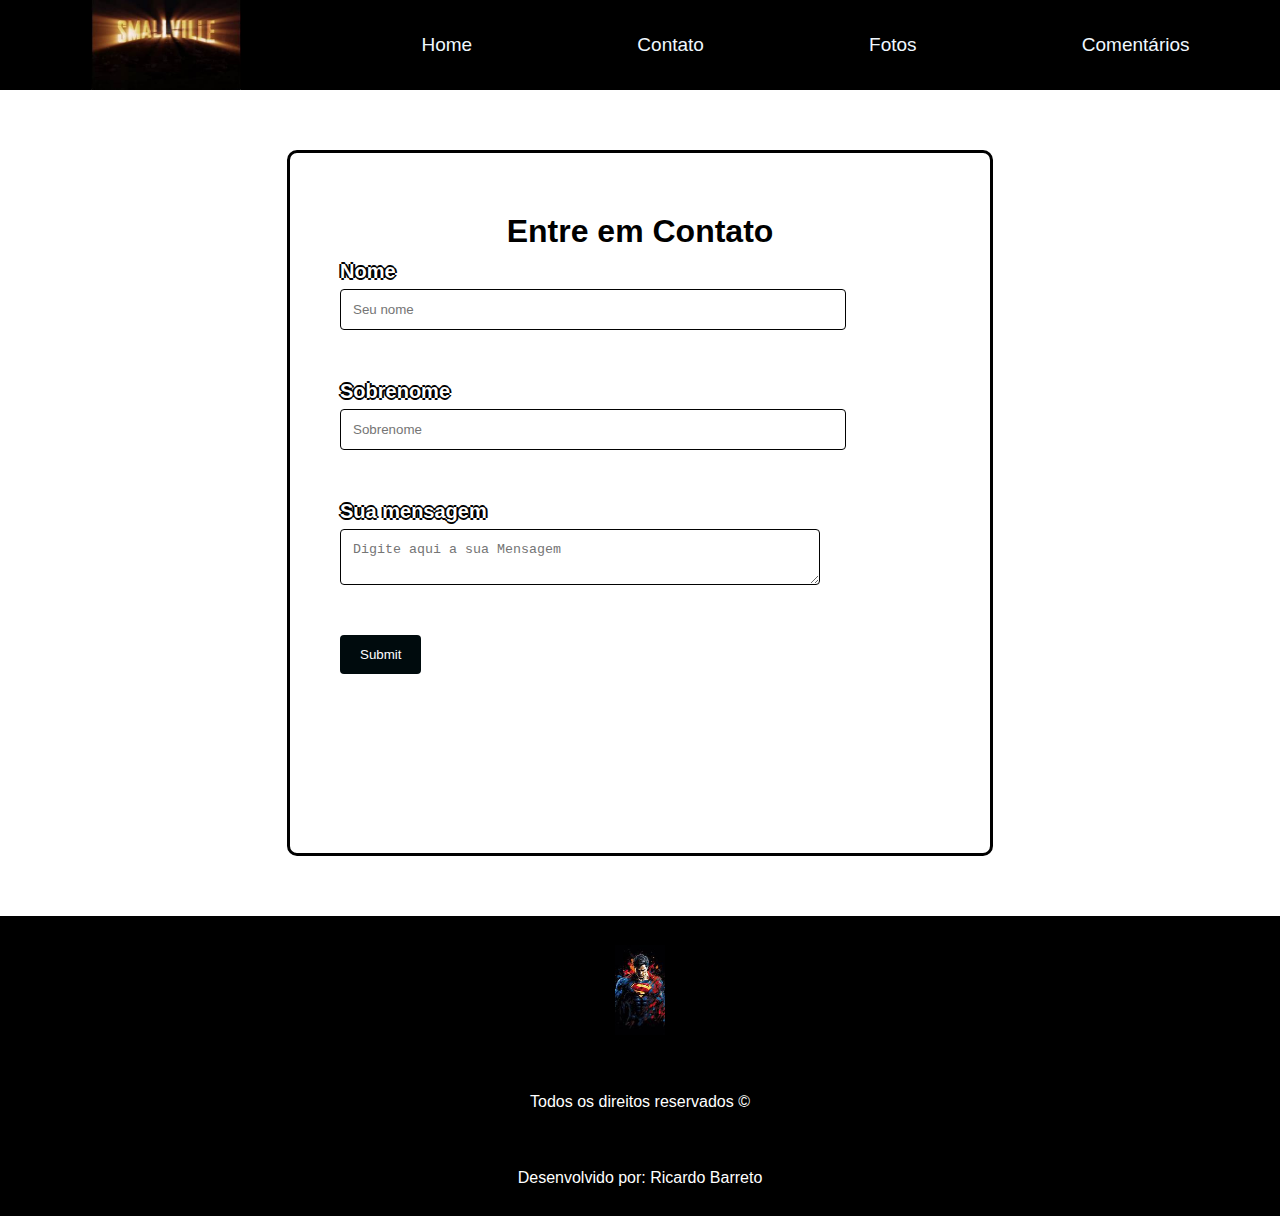
<file: contato.html>
<!DOCTYPE html>
<html lang="en">
<head>
    <meta charset="UTF-8">
    <meta http-equiv="X-UA-Compatible" content="IE-edge">
    <meta name="viewport" content="width=device-width, initial-scale=1.0">
    <title>Smallville - Contatos</title>
    <link rel="stylesheet" href="./contato.css"
</head>
<body>
    <header>
        <img id="logo" src="./SP04.jpg" >
        <nav>
            <ul>
                <a href="./index.html">
                    <li>Home</li>
                </a>
                <a href="./contato.html">
                      <li>Contato</li>
                </a>
                <a href="./fotos.html">
                    <li>Fotos</li>
                </a>
                <a href="./Comentários.html">
                    <li>Comentários</li>
                </a>
            </ul>

        </nav>
    </header>

<div class="container">
    <h1>Entre em Contato</h1>
    <form action="./contato.html">

        <label for="fname">Nome</label>
        <input type="text" id="fname" name="firstname" placeholder="Seu nome">

        <label for="lname">Sobrenome</label>
        <input type="text" id="lname" name="lastname" placeholder="Sobrenome">

        <label for="subject">Sua mensagem</label>
        <textarea name="subject" id="subject" placeholder="Digite aqui a sua Mensagem"></textarea>

        <input type="submit" value="Submit">


    </form>
</div>
<footer>
    <img id="logo" src="./SP07.jpg" style="object-fit: contain"/>
    <span>Todos os direitos reservados ©</span>
    <span>Desenvolvido por: Ricardo Barreto</span>

    <nav class="footer-navigation">
        <ul class="footer-list">
            <a href="./index.html">
                <li>Home</li>
            </a>
            <a href="./contato.html">
                  <li>Contato</li>
            </a>
            <a href="./fotos.html">
                <li>Fotos</li>
            </a>
            <a href="./Comentários.html">
                <li>Comentários</li>
            </a>
        </ul>

    </nav>


</footer>
</body>
</html>
</file>
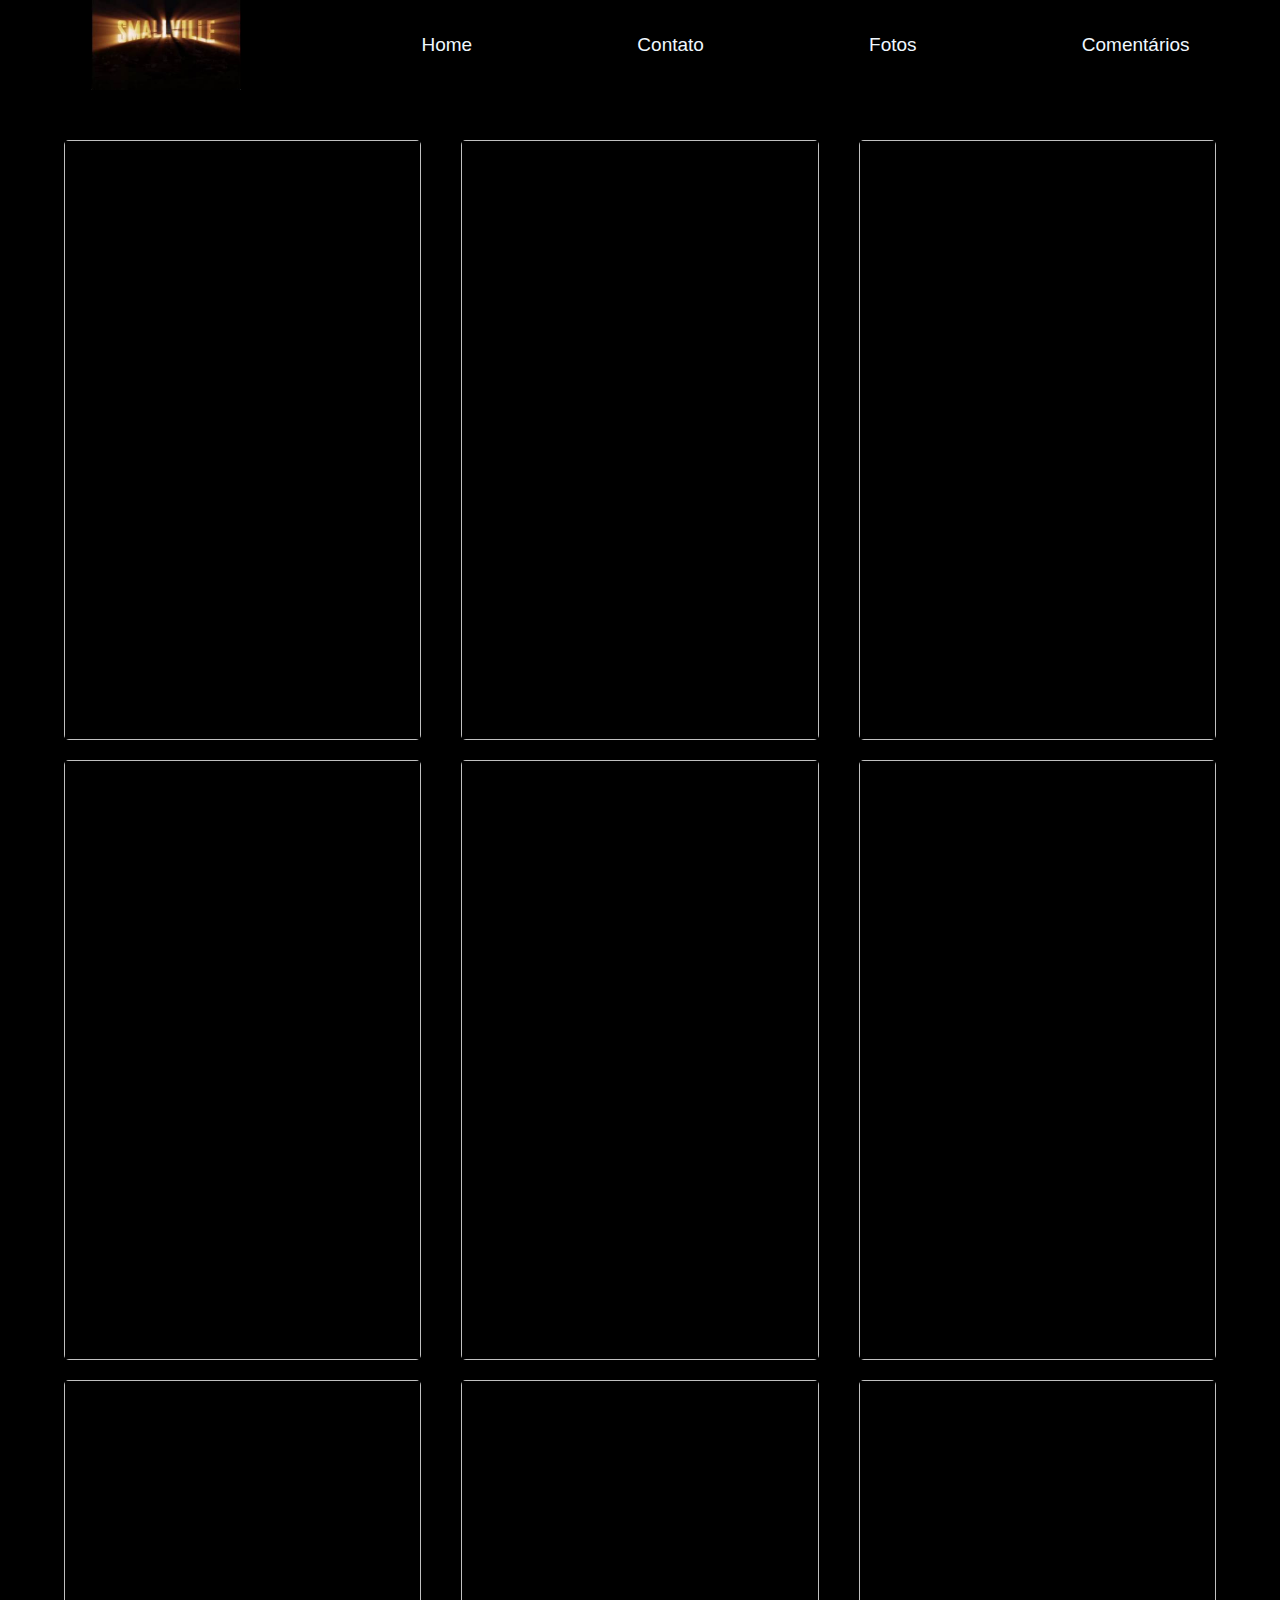
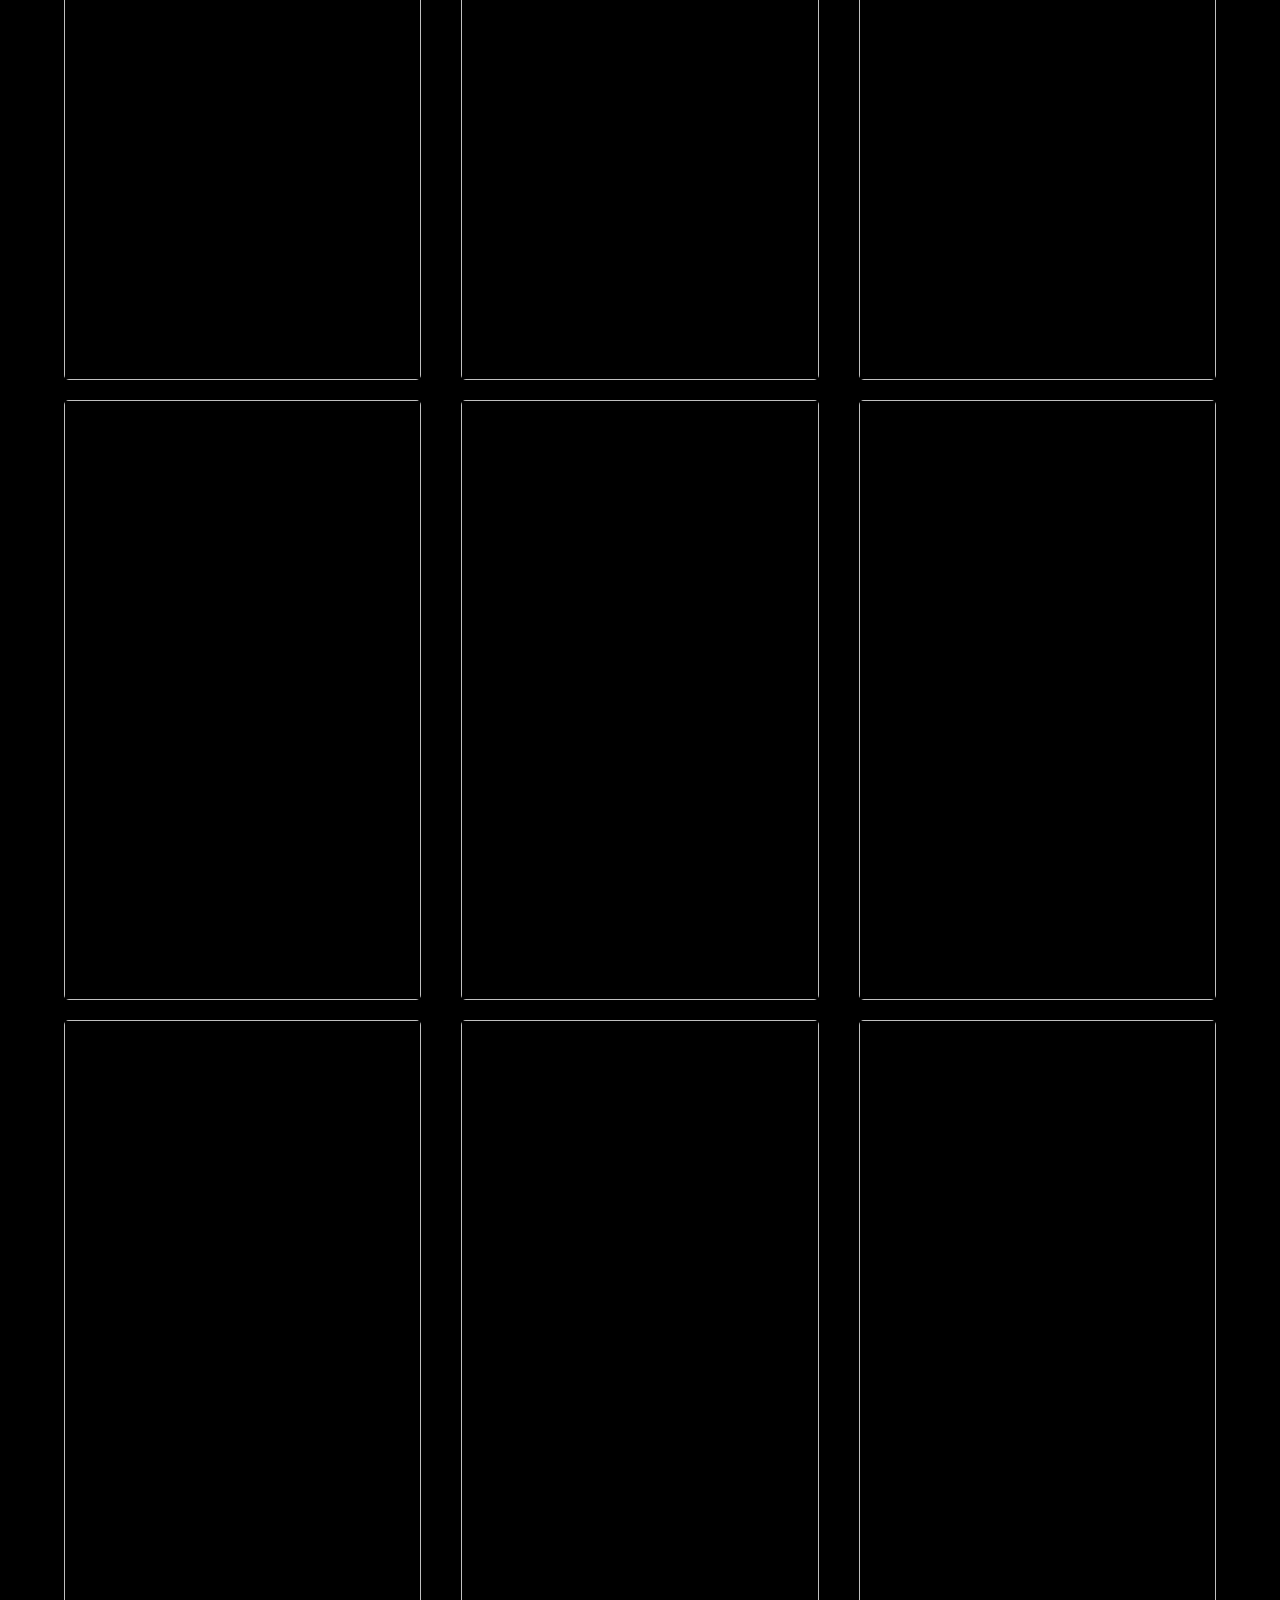
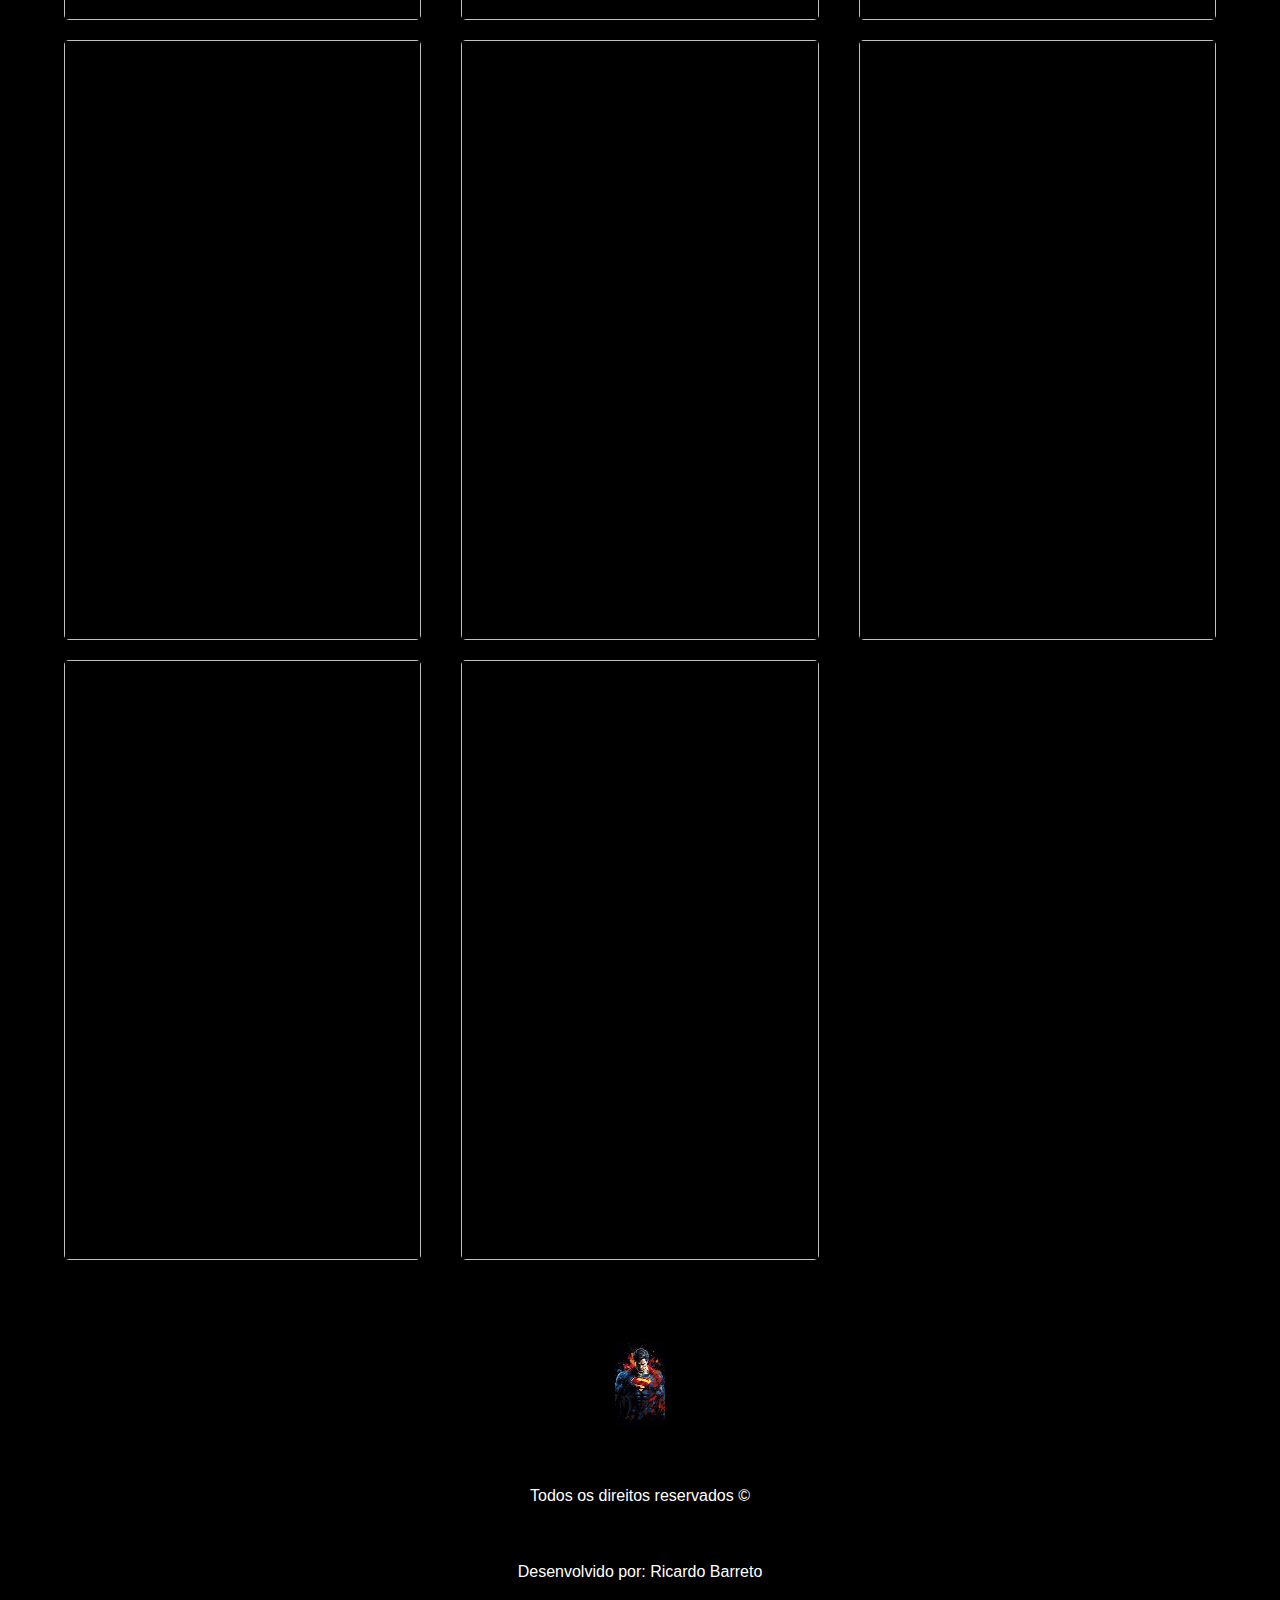
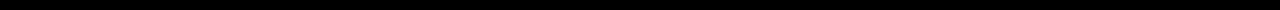
<file: fotos.html>
<!DOCTYPE html>
<html lang="en">
<head>
    <meta charset="UTF-8">
    <meta http-equiv="X-UA-Compatible" content="IE-edge">
    <meta name="viewport" content="width=device-width, initial-scale=1.0">
    <title>Smallville - Fotos</title>
    <link rel="stylesheet" href="./fotos.css" />
</head>
<body>
    <header>
        <img id="logo" src="./SP04.jpg" >
        <nav>
            <ul>
                <a href="./index.html">
                    <li>Home</li>
                </a>
                <a href="./contato.html">
                      <li>Contato</li>
                </a>
                <a href="./fotos.html">
                    <li>Fotos</li>
                </a>
                <a href="./Comentários.html">
                    <li>Comentários</li>
                </a>
            </ul>

        </nav>
    </header>

    <div class="row">
        <div class="column">
            <img class="image img1">
            <img class="image img2">
            <img class="image img3">
            <img class="image img4">
            <img class="image img5">
            <img class="image img6">
            <img class="image img7">
            <img class="image img8">
            <img class="image img9">
            <img class="image img10">
            <img class="image img11">
            <img class="image img12">
            <img class="image img13">
            <img class="image img14">
            <img class="image img15">
            <img class="image img16">
            <img class="image img17">
            <img class="image img18">
            <img class="image img19">
            <img class="image img20">
        </div>
        
    </div>
</div>
<footer>
    <img id="logo" src="./SP07.jpg" style="object-fit: contain"/>
    <span>Todos os direitos reservados ©</span>
    <span>Desenvolvido por: Ricardo Barreto</span>

    <nav class="footer-navigation">
        <ul class="footer-list">
            <a href="./index.html">
                <li>Home</li>
            </a>
            <a href="./contato.html">
                  <li>Contato</li>
            </a>
            <a href="./fotos.html">
                <li>Fotos</li>
            </a>
            <a href="./Comentários.html">
                <li>Comentários</li>
            </a>
        </ul>

    </nav>


</footer>
</body>
</html>
</file>
<file: contato.css>
* {
    margin: 0;
    padding: 0;
    list-style: none;
    text-decoration: none;
}

body {
    /* background-color: #390D02; */
    background-image: url(https://artworks.thetvdb.com/banners/fanart/original/72218-92.jpg);
    background-repeat: no-repeat;
    background-size: cover;
    
   
}
    

#logo {
    width: 150px;
    height: 90px;
}

header {
    height: 90px;
    display: flex;
    justify-content: space-around;
    align-items: center;
    background-color: black;
    
}

nav {
    width: 60%;
}

ul {
    display: flex;
    width: 100%;
    justify-content: space-between;

}

li {
    list-style: none;
    color:aliceblue;
    cursor: pointer;
    font-size: 19px;
    transition: .5s;
    font-family:'Kdam Thmor Pro', sans-serif;
}

li:hover {
    color: goldenrod;

}

.container {
    /* background-color: #A52502; */
    background-color: black (57,13,2, 0.4);
    height: 600px;
    width: 600px;
    border-radius: 10px;
    padding: 50px;
    border-style:solid;
    position: relative;
    margin: 60px auto;


    
}

input[type=text] {
    width: 80%;
    padding: 12px;
    border: 1px solid #020202;
    border-radius: 4px;
    margin-top: 6px; 
    margin-bottom: 50px;
    display: block;
    color: #020202;
   
    
}

label[for=fname], [for=lname]{
    color: white;
    font-weight: bolder;
    font-size: 20px;
    font-family:'Kdam Thmor Pro', sans-serif;
    text-shadow:  -2px 0 black, 0 2px black, 2px 0 black, 0 -2px black;
    
}



textarea {
    width: 80%;
    padding: 12px;
    border: 1px solid #020202;
    border-radius: 4px;
    margin-top: 6px; 
    margin-bottom: 50px;
    display: block;
    color: #020202;
    resize: vertical;
    box-sizing: border-box;
}

label[for=subject]{
    color: white;
    font-weight: bolder;
    font-size: 20px;
    font-family:'Kdam Thmor Pro', sans-serif;
    text-shadow:  -2px 0 black, 0 2px black, 2px 0 black, 0 -2px black;
}

input[type=submit] {
    background-color: #000B0D;
    color: white;
    padding: 12px 20px;
    border: none;
    border-radius: 4px;
    cursor: pointer;
}

input[type=submit]:hover {
    background-color: #fff;
    color: #000;
}

h1 {

    font-family:'Kdam Thmor Pro', sans-serif;
    padding: 10px;
    text-align: center;
}

footer {
    height: 300px;
    margin-top: 50px;
    display: flex;
    flex-direction: column;
    align-items: center;
    justify-content: space-around;
}


span {
    color: white;
    font-family:'Kdam Thmor Pro', sans-serif;  
}

footer {
    background-color: black;
}
.footer-navigation {
    display: none;
     
}

.footer-list {
    display: flex;
    flex-direction: column;
    align-items: center;
    
}


@media(max-width: 768px){
    .footer-navigation {
        display: block;
    }

    nav {
        display: none;
    }

    body {
        /* background-color: #390D02; */
        background-image: url(https://artworks.thetvdb.com/banners/fanart/original/72218-92.jpg);
        background-repeat: no-repeat;
        background-position: center;
        

       
    }

    .container {
        /* background-color: #A52502; */
        background-color: rgba(57,13,2, 0.4);
        height: 600px;
        width: 400px;
        border-radius: 10px;
        padding: 50px;
        border-style:solid;
        position: relative;
        margin: 60px auto; 
    }

    input[type=text] {
        width: 70%;
        padding: 12px;
        border: 1px solid #020202;
        border-radius: 4px;
        margin-top: 6px; 
        margin-bottom: 50px;
        display: block;
        color: #020202;
    }

    input[type=submit] {
        background-color: #000B0D;
        color: white;
        padding: 10px 10px;
        border: none;
        border-radius: 4px;
        cursor: pointer;
    }


}

@media(max-width: 560px){
    .footer-navigation {
        display: block;
    }
    nav {
        display: none;
    }

    .container {
        /* background-color: #A52502; */
        background-color: rgba(57,13,2, 0.4);
        height: 600px;
        width: 200px;
        border-radius: 10px;
        padding: 50px;
        border-style:solid;
        position: relative;
        margin: 60px auto; 
    }



}
</file>
<file: fotos.css>
* {
    margin: 0;
    padding: 0;
    list-style: none;
    text-decoration: none;
}

body {
    background-color: black;
}

#logo {
    width: 150px;
    height: 90px;
}

header {
    height: 90px;
    display: flex;
    justify-content: space-around;
    align-items: center;
    
}

nav {
    width: 60%;
}

ul {
    display: flex;
    width: 100%;
    justify-content: space-between;

}

li {
    list-style: none;
    color:aliceblue;
    cursor: pointer;
    font-size: 19px;
    transition: .5s;
    font-family:'Kdam Thorm Pro', sans-serif;
}

li:hover {
    color: goldenrod;
}

.row {
    width: 100%;
    display: flex;
    justify-content: center;
    margin-top: 50px;
}
.column {
    width: 90%;
    display: grid;
    grid-template-columns: repeat(3, 1fr);
    row-gap: 20px;
    column-gap: 40px;
}

.img1{
    width: 100%;
    height: 600px;
    background-size: cover;
    background-position: 50% 50%;
    border-radius: 5px;
    cursor: pointer;
    transition: 1s;
    display:flex;
    background-image: url(https://m.media-amazon.com/images/M/MV5BNDU5ODI5MTQtYjE5ZC00ZmZiLThhZjgtYjY3YjczNWZiMTdhXkEyXkFqcGdeQXVyNzE3NTExMjk@._V1_.jpg);
   
}

.img2 {
    width: 100%;
    background-image: url(https://i.ytimg.com/vi/mF2ps7THAcU/maxresdefault.jpg);
    height: 600px;
    background-size: cover;
    background-position: 50% 50%;
    border-radius: 5px;
    cursor: pointer;
    transition: 1s;
    display: flex;
}

.img3 {
    width: 100%;
    background-image: url(https://tv-fanatic-res.cloudinary.com/iu/s--yW-wwhP_--/t_full/f_auto,fl_lossy,q_75/v1371220228/smallville-finale-scene.png);
    height: 600px;
    background-size: cover;
    background-position: 50% 50%;
    border-radius: 5px;
    cursor: pointer;
    transition: 1s;
    display: flex;
}

.img4 {
    width: 100%;
    background-image: url(https://s.yimg.com/ny/api/res/1.2/2Zs7FwzGCaSb3slM_U.RJQ--/YXBwaWQ9aGlnaGxhbmRlcjt3PTEyMDA7aD02NjE-/https://media.zenfs.com/en/entertainment_weekly_785/a0d82df5d6858d6c192da5b7cfc3ac75);
    height: 600px;
    background-size: cover;
    background-position: 50% 50%;
    border-radius: 5px;
    cursor: pointer;
    transition: 1s;
    display: flex;
}

.img5 {
    width: 100%;
    background-image: url(https://m.media-amazon.com/images/M/MV5BMmI2OTVhNzItZTM3Zi00NzliLWI0ZGEtYTE1M2FmOTA2MWQ0XkEyXkFqcGdeQXVyNzE3NTExMjk@._V1_.jpg);
    height: 600px;
    background-size: cover;
    background-position: 50% 50%;
    border-radius: 5px;
    cursor: pointer;
    transition: 1s;
    display: flex;
}

.img6 {
    width: 100%;
    background-image: url(https://mr.comingsoon.it/imgdb/serietv/serie/16/16_hd.jpg);
    height: 600px;
    background-size: cover;
    background-position: 50% 50%;
    border-radius: 5px;
    cursor: pointer;
    transition: 1s;
    display: flex;
    background-image: url(https://www.movienewsnet.com/wp-content/uploads/2019/09/image.png);
}

.img7 {
    width: 100%;
    height: 600px;
    background-size: cover;
    background-position: 50% 50%;
    border-radius: 5px;
    cursor: pointer;
    transition: 1s;
    display:flex;
    background-image: url(http://vignette3.wikia.nocookie.net/smallville/images/4/48/SM-SE8-DVD-0002.jpg/revision/latest?cb=20091008220228);
   
}

.img8 {
    width: 100%;
    background-image: url(https://tse3.mm.bing.net/th?id=OIP.GAE3iLTuMWk1y28Mc5t5ygHaFj&pid=Api&P=0&h=180);
    height: 600px;
    background-size: cover;
    background-position: 50% 50%;
    border-radius: 5px;
    cursor: pointer;
    transition: 1s;
    display: flex;
}

.img9 {
    width: 100%;
    background-image: url(https://getwallpapers.com/wallpaper/full/6/d/b/1384779-smallville-wallpaper-1536x2733-for-desktop.jpg);
    height: 600px;
    background-size: cover;
    background-position: 50% 50%;
    border-radius: 5px;
    cursor: pointer;
    transition: 1s;
    display: flex;
}

.img10 {
    width: 100%;
    background-image: url(http://vignette3.wikia.nocookie.net/smallville/images/e/e8/Smallville103_479.jpg/revision/latest?cb=20100307012430);
    height: 600px;
    background-size: cover;
    background-position: 50% 50%;
    border-radius: 5px;
    cursor: pointer;
    transition: 1s;
    display: flex;
}

.img11 {
    width: 100%;
    background-image: url(http://3.bp.blogspot.com/_ZiM13AZp5jU/S7lwO4-I5UI/AAAAAAAAAlo/-C7AuBTYnlY/s1600/escapeHQ2.jpg);
    height: 600px;
    background-size: cover;
    background-position: 50% 50%;
    border-radius: 5px;
    cursor: pointer;
    transition: 1s;
    display: flex;
}

.img12 {
    width: 100%;
    background-image: url(https://3.bp.blogspot.com/-LSYaPXPm5Wg/W8Z0SKfEB9I/AAAAAAAAAzg/idPg7u2qlqUeWPokwrzhs0OeBGE022MbgCLcBGAs/s1600/a453bc77db7ae3e6d11d91bf6b1f8669.jpg);
    height: 600px;
    background-size: cover;
    background-position: 50% 50%;
    border-radius: 5px;
    cursor: pointer;
    transition: 1s;
    display: flex;
    background-image: url(https://i.pinimg.com/originals/b1/1f/0a/b11f0ad3a364dc4d20327e2a7e595aba.jpg);
}

.img13 {
    width: 100%;
    height: 600px;
    background-size: cover;
    background-position: 50% 50%;
    border-radius: 5px;
    cursor: pointer;
    transition: 1s;
    display:flex;
    background-image: url(https://i.ytimg.com/vi/yv2dNp5PKa4/maxresdefault.jpg);
   
}

.img14 {
    width: 100%;
    background-image: url(https://i.pinimg.com/originals/3e/b3/dc/3eb3dca143b25b016bbc17c03dcefa81.jpg);
    height: 600px;
    background-size: cover;
    background-position: 50% 50%;
    border-radius: 5px;
    cursor: pointer;
    transition: 1s;
    display: flex;
}

.img15 {
    width: 100%;
    background-image: url(https://onlineseries.com.br/wp-content/uploads/2022/06/Smallville-atriz-768x432.jpg);
    height: 600px;
    background-size: cover;
    background-position: 50% 50%;
    border-radius: 5px;
    cursor: pointer;
    transition: 1s;
    display: flex;
}

.img16 {
    width: 100%;
    background-image: url(https://static1.colliderimages.com/wordpress/wp-content/uploads/2021/11/Smallville-Reckoning.jpg);
    height: 600px;
    background-size: cover;
    background-position: 50% 50%;
    border-radius: 5px;
    cursor: pointer;
    transition: 1s;
    display: flex;
}

.img17 {
    width: 100%;
    background-image: url(https://www.cinemascomics.com/wp-content/uploads/2011/05/smallville.jpg);
    height: 600px;
    background-size: cover;
    background-position: 50% 50%;
    border-radius: 5px;
    cursor: pointer;
    transition: 1s;
    display: flex;
}

.img18 {
    width: 100%;
    background-image: url(http://images2.fanpop.com/image/photos/13800000/Smallville-smallville-13895923-1680-1050.jpg);
    height: 600px;
    background-size: cover;
    background-position: 50% 50%;
    border-radius: 5px;
    cursor: pointer;
    transition: 1s;
    display: flex;
    background-image: url(http://images2.fanpop.com/image/photos/13800000/Smallville-smallville-13895923-1680-1050.jpg);
}

.img19 {
    width: 100%;
    background-image: url(http://justinhartleyonline.com/gallery/albums/userpics/10002/1020Prophecy18.jpg);
    height: 600px;
    background-size: cover;
    background-position: 50% 50%;
    border-radius: 5px;
    cursor: pointer;
    transition: 1s;
    display: flex;
}

.img20 {
    width: 100%;
    background-image: url(https://image.tmdb.org/t/p/original/dfuWqy2cTElxBmja99qbge7nEUI.jpg);
    height: 600px;
    background-size: cover;
    background-position: 50% 50%;
    border-radius: 5px;
    cursor: pointer;
    transition: 1s;
    display: flex;
    background-image: url(https://image.tmdb.org/t/p/original/dfuWqy2cTElxBmja99qbge7nEUI.jpg);
}

.image:hover {
    transform: scale(1.1);
    background-size: cover;
    background-repeat:no-repeat;
}

footer {
    height: 300px;
    margin-top: 50px;
    display: flex;
    flex-direction: column;
    align-items: center;
    justify-content: space-around;
}


span {
    color: white;
    font-family:'Kdam Thmor Pro', sans-serif;  
}


.footer-navigation {
    display: none;
}

.footer-list {
    display: flex;
    flex-direction: column;
    align-items: center;
}

@media(max-width: 768px){
    .footer-navigation {
        display: block;
    }

    nav {
        display: none;
    }

    .column {
        grid-template-columns: 1fr;
        margin-top: 150px;
    }

}
</file>
